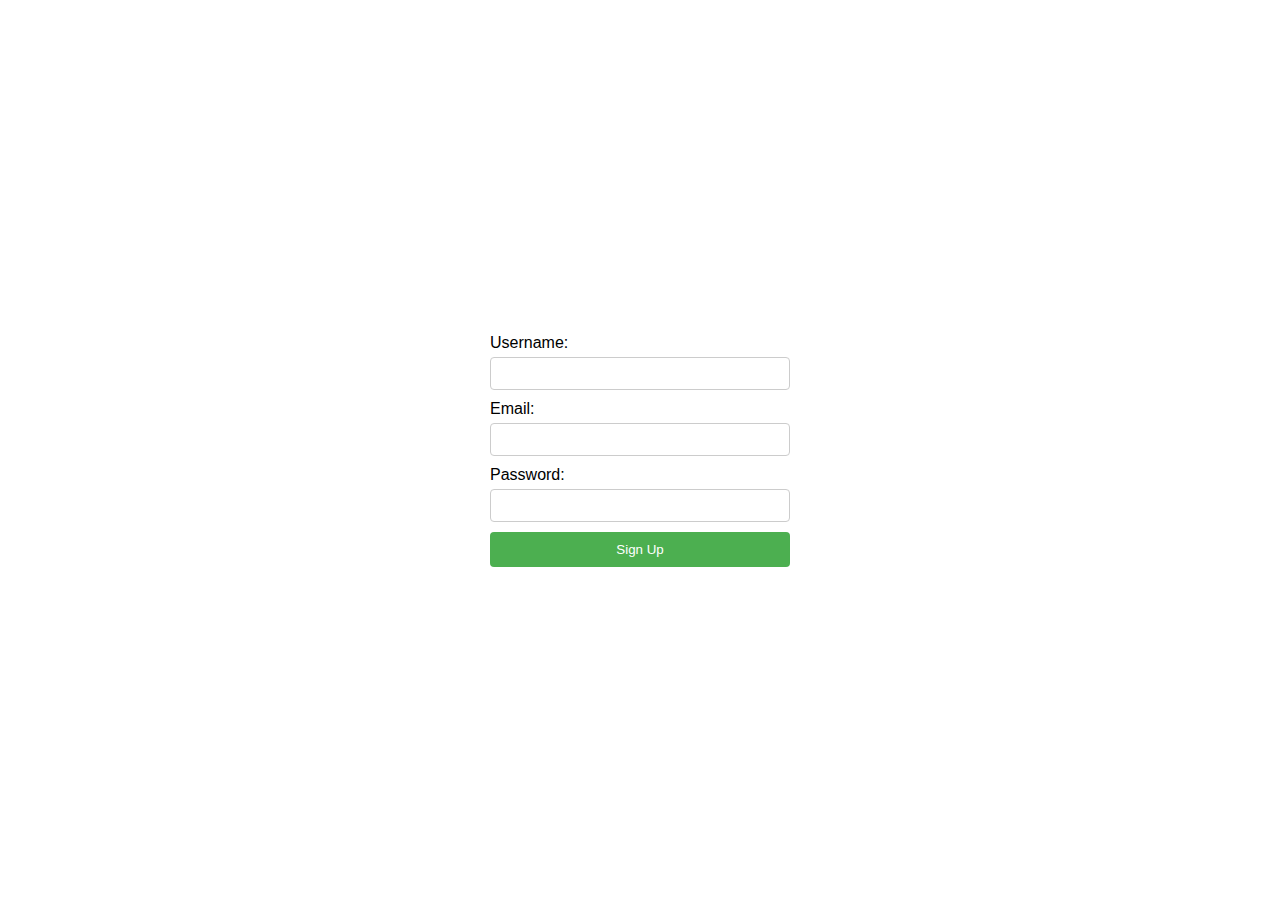
<file: index.html>
<!DOCTYPE html>
<html>
  <head>
    <title>Sign-Up Form</title>
    <link rel="stylesheet" href="style.css" />
  </head>
  <body>
    <form id="signup-form">
      <label for="username">Username:</label>
      <input type="text" id="username" name="username" required />

      <label for="email">Email:</label>
      <input type="email" id="email" name="email" required />

      <label for="password">Password:</label>
      <input type="password" id="password" name="password" required />

      <button type="submit">Sign Up</button>
    </form>
    <script src="index.js"></script>
  </body>
</html>
</file>
<file: style.css>
body {
    font-family: Arial, sans-serif;
    display: flex;
    justify-content: center;
    align-items: center;
    height: 100vh;
    margin: 0;
  }
  
  form {
    display: flex;
    flex-direction: column;
    width: 300px;
  }
  
  label {
    margin-bottom: 5px;
  }
  
  input {
    padding: 8px;
    margin-bottom: 10px;
    border: 1px solid #ccc;
    border-radius: 4px;
  }
  
  button {
    padding: 10px;
    background-color: #4CAF50;
    color: white;
    border: none;
    border-radius: 4px;
    cursor: pointer;
  }
  
  button:hover {
    background-color: #45a049;
  }
  .parent {
    display: flex;
    flex-wrap: wrap;
    padding: 10px;
}

.child {
    flex: 1;
    min-width: 300px;
    padding: 20px;
    box-sizing: border-box;
    margin: 5px;
    text-align: center;
}

@media (max-width: 600px) {
    .child {
        min-width: 100%;
    }
}
/* upper part */
*{                              /* "*" is used for all elements in your website*/
  margin:0;               
  padding:0;
  box-sizing: border-box;     /*box sizing: border-box is used to add padding and border in both width and heghts.*/ 

}
body{
  font-family: 'Poppins', sans-serif;
}

.navbar{
  display: flex;
  align-items: center;
  padding: 20px;

}
nav{
  flex: 1;
  text-align: right;
}
nav ul{
  display: inline-block;
  list-style-type: none;
}
nav ul li{
  display: inline-block;
  margin-right:20px;
}
/*for menu links*/
a{
  text-decoration: none;
  color:#555;
}
p{
  color:#555;
}
.container{
  max-width: 1300px;/*width of the header section will not be more than 1300px*/
  margin: auto;
  padding-left: 25px;
  padding-right: 25px;
  background-color: #45a049;
}
/*dividing text and image in haif*/
.row{
  display: flex;/*flexible content*/
  align-items: center;
  flex-wrap: wrap;/*wrap place single line or multi lines in given space.*/ 
  justify-content: space-around;/*"Display the flex items with space before, between, and after the lines:"*/
}
.col-2{
  flex-basis: 50%;/*divide it into haif*/
  min-width: 300px;
}
.col-2 img{
  max-width: 100%;/*should not be more than 100%*/
  padding: 50px 0px;/*top bottom 50, left right 0*/
}
.col-2 h1{
  font-size: 50px;
  line-height: 60px;
  margin: 25px;
  color: aliceblue;
}
.col-2 p{
  margin-left:25px;
  color: aliceblue;

}

/*design header button explore now*/
.btn{
  display: inline-block;
  background-color: #ff523b;
  color: #fff;
  padding: 8px 30px;
  margin: 30px 0;
  margin-left: 25px;
  border-radius: 30px;
  transition: background 0.5s;/*below I have specified the change in button color when hover. this transition will delay color change by 0.5 sec*/
}
.btn:hover{
  background: #563434;
}
</file>
